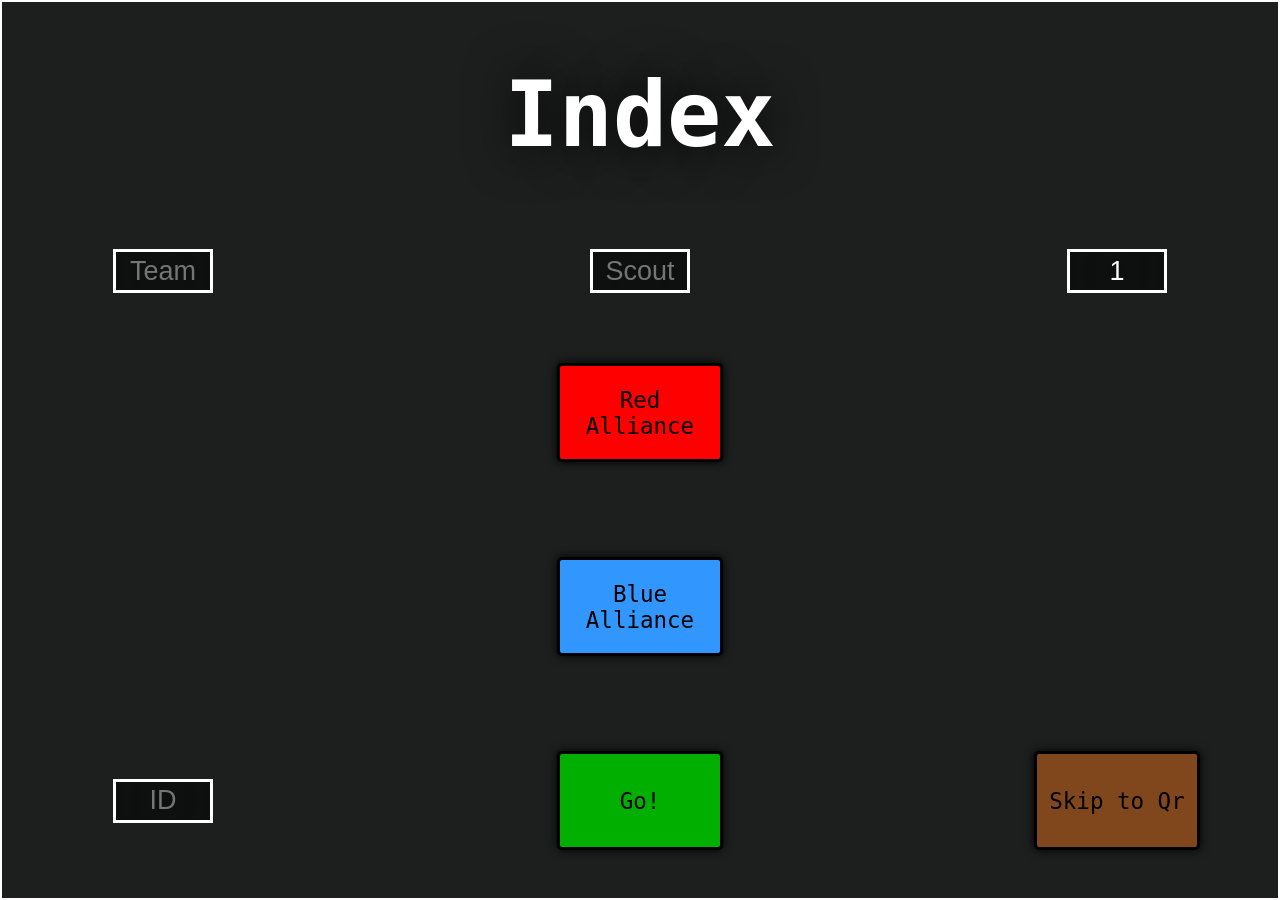
<file: index-old.html>
<!DOCTYPE html>
<html>

<head>
    <meta charset="utf-8">
    <title>index</title>
    <script src="app.js"></script>
    <link rel="stylesheet" type="text/css" href="styleSheet.css">
    <link rel="stylesheet" type="text/css" href="index.css">
</head>

<body onload="pullIPadID();setTeam(matchNum.value, iPadIDarea.value);alliancePick('No Alliance')" id="body"
    style="overflow: scroll;">
    <table class="table" id="indexTable">
        <tr class="top" id="row1">
            <th class="header" colspan="3">Index</th>
        </tr>
        <tr id="row2">
            <td class="sideColumn">
                <input class="inputBox" type="number" name="matchBox" placeholder="Team" id="teamNum" maxlength="4"
                    oninput="this.value=this.value.replace(/[^0-9]/g,'')" />
            </td>
            <td>
                <input class="inputBox" type="text" name="matchBox" placeholder="Scout" maxlength="3" id="scout"
                    oninput="this.value = this.value.replace(/[^a-zA-Z]/g, '').toUpperCase();" />
            </td>
            <td class="sideColumn">
                <input class="inputBox" type="number" name="matchBox" placeholder="Match" id="matchNum"
                    oninput="if(this.value.length > 3) { this.value = this.value.slice(0,3); }"
                    onchange="setTeam(this.value, iPadIDarea.value)" />
            </td>
        </tr>
        <tr id="row3">
            <td rowspan="2"></td>
            <td>
                <button class="redButton" id="Red Alliance" onclick="alliancePick(this.id)">Red
                    Alliance</button>
            </td>
            <td rowspan="2"></td>
        </tr>

        <tr id="row4">
            <td>
                <button class="blueButton" id="Blue Alliance" onclick="alliancePick(this.id)">Blue
                    Alliance</button>
            </td>
        </tr>

        <tr id="row5" style="position: relative;">
            <td style="z-index: -1">
                <input id="iPadIDarea" type="number" class="inputBox" placeholder="ID"
                    onchange="setTeam(matchNum.value, this.value)" maxlength="1"
                    style="position: relative; z-index: 1;" />
            </td>
            <td style="z-index: 1">
                <button class="goButton" onclick="GO(iPadIDarea.value, matchNum.value, scout.value, 'auton');" id="goButton"
                    style="position: relative; z-index: 2;">Go!</button>
            </td>
            <td style="z-index: -1">
                <button class="qrButton" onclick="GO(iPadIDarea.value, matchNum.value, scout.value, 'qr')">Skip to Qr</button>
            </td>
        </tr>

    </table>
</body>

</html>
</file>
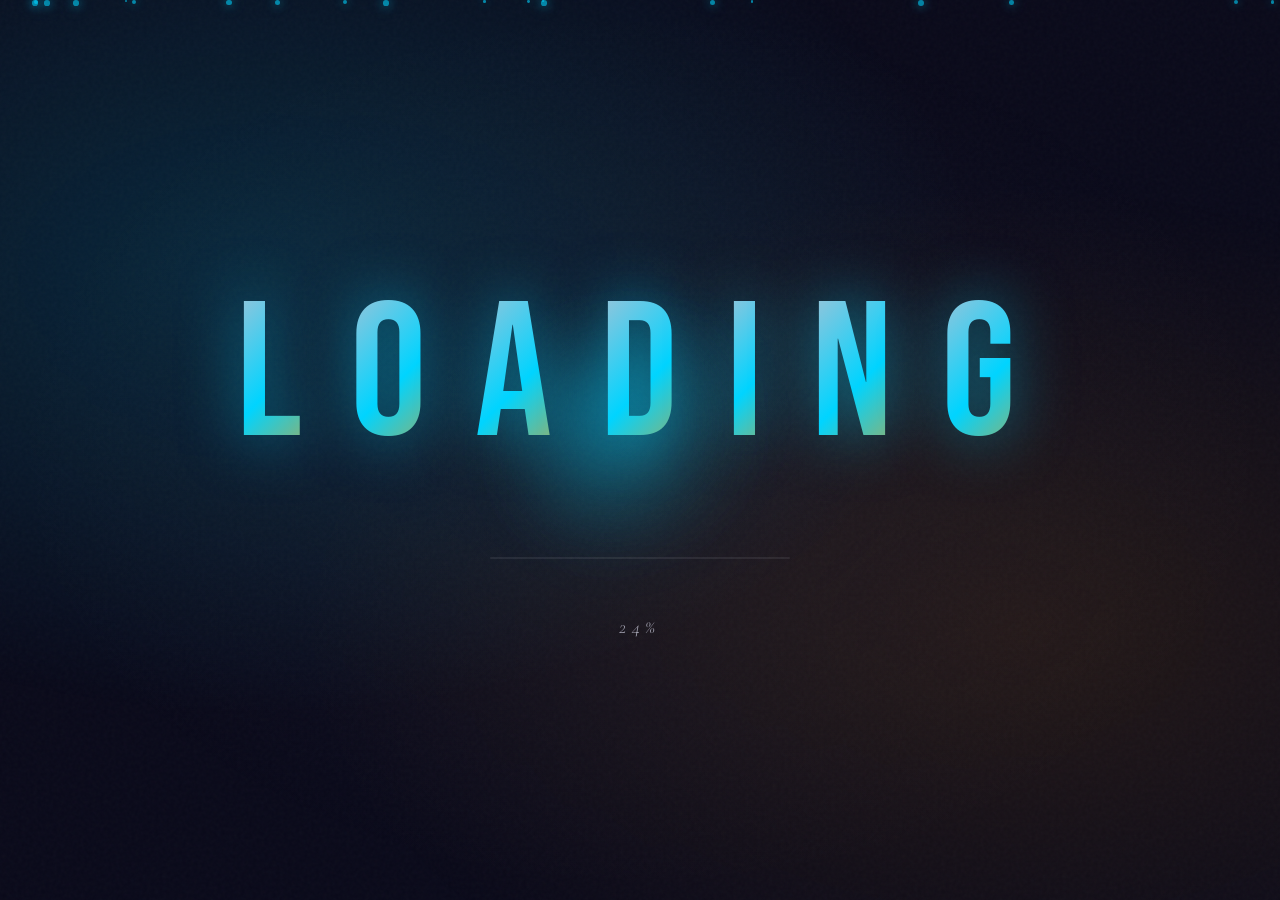
<file: loading-animation.html>
<!DOCTYPE html>
<html lang="en">

<head>
    <meta charset="UTF-8">
    <meta name="viewport" content="width=device-width, initial-scale=1.0">
    <title>Liquid Kinetic Loader</title>
    <link rel="preconnect" href="https://fonts.googleapis.com">
    <link rel="preconnect" href="https://fonts.gstatic.com" crossorigin>
    <link
        href="https://fonts.googleapis.com/css2?family=Bebas+Neue&family=Cormorant+Garamond:ital,wght@0,300;0,400;1,300;1,400&display=swap"
        rel="stylesheet">
    <style>
        * {
            margin: 0;
            padding: 0;
            box-sizing: border-box;
        }

        :root {
            --deep-midnight: #0a0a1a;
            --electric-cyan: #00d4ff;
            --amber-glow: #ff9500;
            --liquid-silver: #c0c0d0;
            --void-black: #050510;
        }

        body {
            min-height: 100vh;
            background: var(--deep-midnight);
            display: flex;
            justify-content: center;
            align-items: center;
            overflow: hidden;
            font-family: 'Bebas Neue', sans-serif;
        }

        /* Animated gradient mesh background */
        .bg-mesh {
            position: fixed;
            top: 0;
            left: 0;
            width: 100%;
            height: 100%;
            background:
                radial-gradient(ellipse at 20% 30%, rgba(0, 212, 255, 0.15) 0%, transparent 50%),
                radial-gradient(ellipse at 80% 70%, rgba(255, 149, 0, 0.1) 0%, transparent 50%),
                radial-gradient(ellipse at 50% 50%, rgba(192, 192, 208, 0.05) 0%, transparent 70%);
            animation: meshFlow 8s ease-in-out infinite;
        }

        @keyframes meshFlow {

            0%,
            100% {
                transform: scale(1) rotate(0deg);
                opacity: 1;
            }

            33% {
                transform: scale(1.1) rotate(2deg);
                opacity: 0.9;
            }

            66% {
                transform: scale(0.95) rotate(-1deg);
                opacity: 1;
            }
        }

        /* Noise texture overlay */
        .noise-overlay {
            position: fixed;
            top: 0;
            left: 0;
            width: 100%;
            height: 100%;
            opacity: 0.03;
            pointer-events: none;
            background-image: url("data:image/svg+xml,%3Csvg viewBox='0 0 256 256' xmlns='http://www.w3.org/2000/svg'%3E%3Cfilter id='noiseFilter'%3E%3CfeTurbulence type='fractalNoise' baseFrequency='0.9' numOctaves='4' stitchTiles='stitch'/%3E%3C/filter%3E%3Crect width='100%25' height='100%25' filter='url(%23noiseFilter)'/%3E%3C/svg%3E");
        }

        .loader-container {
            position: relative;
            display: flex;
            flex-direction: column;
            align-items: center;
            gap: 2rem;
            z-index: 10;
        }

        /* Main loading text with liquid effect */
        .loading-text {
            position: relative;
            font-size: clamp(4rem, 15vw, 12rem);
            letter-spacing: 0.15em;
            display: flex;
            gap: 0.1em;
        }

        .char {
            position: relative;
            display: inline-block;
            color: transparent;
            background: linear-gradient(135deg,
                    var(--liquid-silver) 0%,
                    var(--electric-cyan) 50%,
                    var(--amber-glow) 100%);
            background-clip: text;
            -webkit-background-clip: text;
            -webkit-text-fill-color: transparent;
            filter: drop-shadow(0 0 30px rgba(0, 212, 255, 0.5));
            animation:
                liquidMorph 3s ease-in-out infinite,
                charFloat 2s ease-in-out infinite;
            animation-delay: calc(var(--char-index) * 0.1s);
            transform-origin: center bottom;
        }

        @keyframes liquidMorph {

            0%,
            100% {
                transform: translateY(0) scaleY(1) skewX(0deg);
                filter: drop-shadow(0 0 30px rgba(0, 212, 255, 0.5)) blur(0px);
            }

            25% {
                transform: translateY(-15px) scaleY(1.1) scaleX(0.95) skewX(-3deg);
                filter: drop-shadow(0 10px 40px rgba(0, 212, 255, 0.7)) blur(0.5px);
            }

            50% {
                transform: translateY(-5px) scaleY(0.95) scaleX(1.05) skewX(2deg);
                filter: drop-shadow(0 5px 35px rgba(255, 149, 0, 0.6)) blur(0px);
            }

            75% {
                transform: translateY(-20px) scaleY(1.05) scaleX(0.98) skewX(-1deg);
                filter: drop-shadow(0 15px 45px rgba(0, 212, 255, 0.8)) blur(0.3px);
            }
        }

        @keyframes charFloat {

            0%,
            100% {
                transform: translateY(0);
            }

            50% {
                transform: translateY(-10px);
            }
        }

        /* Liquid ripple effect behind text */
        .liquid-ripple {
            position: absolute;
            top: 50%;
            left: 50%;
            transform: translate(-50%, -50%);
            width: 120%;
            height: 120%;
            pointer-events: none;
        }

        .ripple {
            position: absolute;
            top: 50%;
            left: 50%;
            transform: translate(-50%, -50%);
            border: 2px solid var(--electric-cyan);
            border-radius: 50%;
            opacity: 0;
            animation: rippleExpand 2s ease-out infinite;
        }

        .ripple:nth-child(1) {
            animation-delay: 0s;
        }

        .ripple:nth-child(2) {
            animation-delay: 0.5s;
        }

        .ripple:nth-child(3) {
            animation-delay: 1s;
        }

        .ripple:nth-child(4) {
            animation-delay: 1.5s;
        }

        @keyframes rippleExpand {
            0% {
                width: 0;
                height: 0;
                opacity: 0.8;
                border-width: 3px;
            }

            50% {
                opacity: 0.4;
            }

            100% {
                width: 150%;
                height: 150%;
                opacity: 0;
                border-width: 0px;
            }
        }

        /* Progress indicator */
        .progress-container {
            position: relative;
            width: 300px;
            height: 2px;
            background: rgba(192, 192, 208, 0.1);
            border-radius: 1px;
            overflow: hidden;
            margin-top: 2rem;
        }

        .progress-bar {
            position: absolute;
            top: 0;
            left: 0;
            height: 100%;
            background: linear-gradient(90deg,
                    transparent 0%,
                    var(--electric-cyan) 20%,
                    var(--amber-glow) 50%,
                    var(--electric-cyan) 80%,
                    transparent 100%);
            background-size: 200% 100%;
            animation:
                progressFlow 2s ease-in-out infinite,
                shimmer 1.5s linear infinite;
            border-radius: 1px;
            box-shadow: 0 0 20px var(--electric-cyan), 0 0 40px rgba(0, 212, 255, 0.5);
        }

        @keyframes progressFlow {
            0% {
                width: 0%;
                left: 0%;
            }

            50% {
                width: 60%;
                left: 20%;
            }

            100% {
                width: 0%;
                left: 100%;
            }
        }

        @keyframes shimmer {
            0% {
                background-position: 200% 0;
            }

            100% {
                background-position: -200% 0;
            }
        }

        /* Floating particles */
        .particles {
            position: fixed;
            top: 0;
            left: 0;
            width: 100%;
            height: 100%;
            pointer-events: none;
            overflow: hidden;
        }

        .particle {
            position: absolute;
            width: 4px;
            height: 4px;
            background: var(--electric-cyan);
            border-radius: 50%;
            opacity: 0.6;
            animation: particleFloat 8s ease-in-out infinite;
            box-shadow: 0 0 10px var(--electric-cyan), 0 0 20px rgba(0, 212, 255, 0.5);
        }

        @keyframes particleFloat {

            0%,
            100% {
                transform: translateY(100vh) rotate(0deg);
                opacity: 0;
            }

            10% {
                opacity: 0.6;
            }

            90% {
                opacity: 0.6;
            }

            100% {
                transform: translateY(-100vh) rotate(720deg);
                opacity: 0;
            }
        }

        /* Loading percentage */
        .percentage {
            font-family: 'Cormorant Garamond', serif;
            font-size: 1.2rem;
            font-weight: 300;
            font-style: italic;
            color: var(--liquid-silver);
            letter-spacing: 0.3em;
            margin-top: 1.5rem;
            opacity: 0.8;
            animation: pulseText 2s ease-in-out infinite;
        }

        @keyframes pulseText {

            0%,
            100% {
                opacity: 0.6;
            }

            50% {
                opacity: 1;
            }
        }

        /* Mercury blob effect */
        .mercury-blob {
            position: absolute;
            width: 200px;
            height: 200px;
            background: radial-gradient(circle at 30% 30%, rgba(0, 212, 255, 0.3), transparent 70%);
            border-radius: 50%;
            filter: blur(40px);
            animation: blobMorph 6s ease-in-out infinite;
            pointer-events: none;
        }

        .mercury-blob:nth-child(1) {
            top: 20%;
            left: 10%;
            animation-delay: 0s;
        }

        .mercury-blob:nth-child(2) {
            top: 60%;
            right: 10%;
            background: radial-gradient(circle at 30% 30%, rgba(255, 149, 0, 0.2), transparent 70%);
            animation-delay: -3s;
        }

        @keyframes blobMorph {

            0%,
            100% {
                border-radius: 60% 40% 30% 70% / 60% 30% 70% 40%;
                transform: translate(0, 0) scale(1);
            }

            25% {
                border-radius: 30% 60% 70% 40% / 50% 60% 30% 60%;
                transform: translate(30px, -30px) scale(1.1);
            }

            50% {
                border-radius: 50% 60% 30% 60% / 30% 40% 70% 60%;
                transform: translate(-20px, 20px) scale(0.9);
            }

            75% {
                border-radius: 60% 40% 60% 30% / 70% 30% 50% 60%;
                transform: translate(20px, 10px) scale(1.05);
            }
        }

        /* Exit animation */
        .loader-container.exiting {
            animation: exitLoader 0.8s cubic-bezier(0.16, 1, 0.3, 1) forwards;
        }

        @keyframes exitLoader {
            0% {
                opacity: 1;
                transform: scale(1);
                filter: blur(0);
            }

            50% {
                opacity: 0.5;
                transform: scale(1.1);
                filter: blur(10px);
            }

            100% {
                opacity: 0;
                transform: scale(0.8);
                filter: blur(20px);
            }
        }
    </style>
</head>

<body>
    <div class="bg-mesh"></div>
    <div class="noise-overlay"></div>

    <div class="mercury-blob"></div>
    <div class="mercury-blob"></div>

    <div class="particles" id="particles"></div>

    <div class="loader-container" id="loader">
        <div class="loading-text" id="loadingText">
            <span class="char" style="--char-index: 0">L</span>
            <span class="char" style="--char-index: 1">O</span>
            <span class="char" style="--char-index: 2">A</span>
            <span class="char" style="--char-index: 3">D</span>
            <span class="char" style="--char-index: 4">I</span>
            <span class="char" style="--char-index: 5">N</span>
            <span class="char" style="--char-index: 6">G</span>
        </div>

        <div class="liquid-ripple">
            <div class="ripple"></div>
            <div class="ripple"></div>
            <div class="ripple"></div>
            <div class="ripple"></div>
        </div>

        <div class="progress-container">
            <div class="progress-bar"></div>
        </div>

        <div class="percentage" id="percentage">0%</div>
    </div>

    <script>
        // Create floating particles
        const particlesContainer = document.getElementById('particles');
        const particleCount = 20;

        for (let i = 0; i < particleCount; i++) {
            const particle = document.createElement('div');
            particle.className = 'particle';
            particle.style.left = Math.random() * 100 + '%';
            particle.style.animationDuration = (Math.random() * 5 + 5) + 's';
            particle.style.animationDelay = Math.random() * 8 + 's';
            particle.style.width = (Math.random() * 4 + 2) + 'px';
            particle.style.height = particle.style.width;
            particlesContainer.appendChild(particle);
        }

        // Animate percentage
        const percentageEl = document.getElementById('percentage');
        let progress = 0;
        const targetProgress = 100;
        const duration = 5000; // 5 seconds
        const startTime = Date.now();

        function updateProgress() {
            const elapsed = Date.now() - startTime;
            progress = Math.min((elapsed / duration) * targetProgress, targetProgress);
            percentageEl.textContent = Math.floor(progress) + '%';

            if (progress < targetProgress) {
                requestAnimationFrame(updateProgress);
            } else {
                // Trigger exit animation
                setTimeout(() => {
                    document.getElementById('loader').classList.add('exiting');
                    window.location.href = `new app/index.html?skipLoader=true`;
                }, 500);
            }
        }

        updateProgress();

        // Mouse interaction - subtle parallax effect
        document.addEventListener('mousemove', (e) => {
            const chars = document.querySelectorAll('.char');
            const centerX = window.innerWidth / 2;
            const centerY = window.innerHeight / 2;
            const moveX = (e.clientX - centerX) / 50;
            const moveY = (e.clientY - centerY) / 50;

            chars.forEach((char, index) => {
                const factor = (index - 3) * 0.5;
                char.style.transform = `translate(${moveX * factor}px, ${moveY * factor}px)`;
            });
        });
    </script>
</body>

</html>
</file>
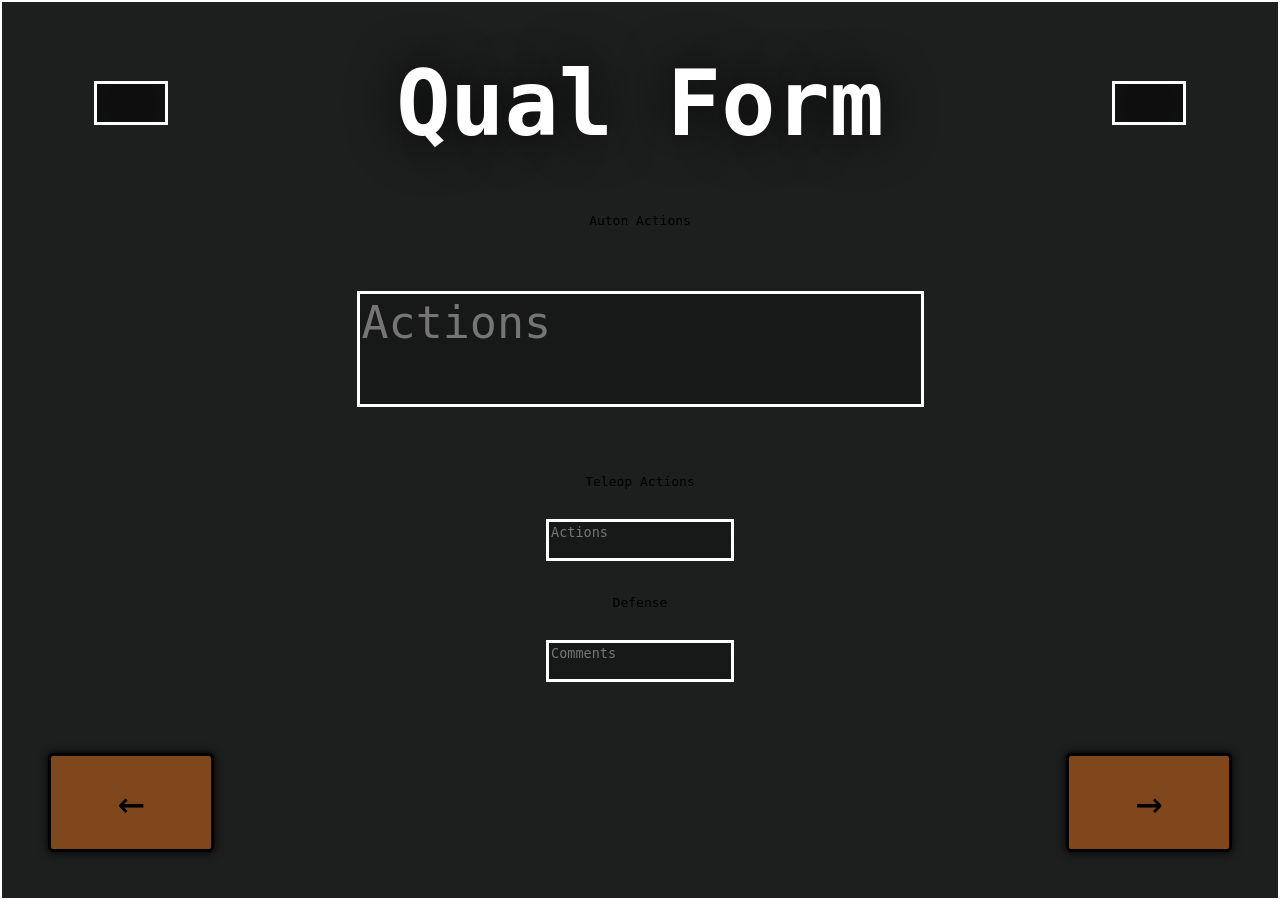
<file: qualForm.html>
<!DOCTYPE html>
<html>

<head>
    <meta charset="utf-8">
    <title>auton</title>
    <script src="app.js"></script>
    <link rel="styleSheet" type="text/css" href="styleSheet.css">
    <link rel="styleSheet" type="text/css" href="qualForm.css">
</head>

<body class="qualFormBody" style="overflow: scroll;" onload="loadPage('qualForm')">
    <table id="table">
        <tr id="row1">
            <th class="topSideBox">
                <input class="infoBox" type="text" name="teamBox" id="teamNumberBox" readonly />
            </th>
            <th class="header" id="color">Qual Form</th>
            <th class="topSideBox">
                <input class="infoBox" type="text" name="matchBox" id="matchNumberBox" readonly />
            </th>
        </tr>
        <tr>
            <td colspan="3" class="title">Auton Actions</td>
        </tr>
        <tr>
            <td colspan="3" rowspan="2">
                <textarea placeholder="Actions" class="commentBox" id="autonActions"
                    onchange="addComments(this.id)"></textarea>
            </td>
        </tr>
        <tr></tr>
        <tr>
            <td colspan="3" class="title">Teleop Actions</td>
        </tr>
        <tr>
            <td colspan="3" rowspan="2">
                <textarea placeholder="Actions" class="commentBox" id="teleopActions"
                    onchange="addComments(this.id)"></textarea>
            </td>
        </tr>
        <tr></tr>
        <tr>
            <td colspan="3" class="title">Defense</td>
        </tr>
        <tr>
            <td colspan="3" rowspan="2">
                <textarea placeholder="Comments" class="commentBox" id="defenseComments"
                    onchange="addComments(this.id)"></textarea>
            </td>
        </tr>
        <tr></tr>
        <tr>
            <td>
                <button class="backForth nextColor" id="back" onclick="load('index')">&larr;</button>
            </td>
            <td></td>
            <td>
                <button class="backForth nextColor" id="next" onclick="load('qr')">&rarr;</button>
            </td>
        </tr>
    </table>
</body>

</html>
</file>
<file: styleSheet.css>
/*Global Styles*/
table {
  height: 100vh;
  width: 100vw;
  margin: 0;
  padding: 0;
  border-spacing: 0;
  text-align: center;
  font-family: Monospace;
  border: white 2px solid;
}

body {
  margin: 0;
  background-color: #1d1e1e;
  overflow: hidden;
  background-position: center;
  background-repeat: no-repeat;
  background-size: cover;
}

  button {
    height: 11vh;
    width: 13vw;
    border: 3px solid black;
    border-radius: 5px;
    color: black;
    font-size: 100%;
    font-family: inherit;
    box-shadow: 0px 0px 10px black;
    font-size: 2.5vh;
    text-overflow: clip;
  }

  button:hover {
    filter: brightness(0.8);
  }

  button:active {
    filter: brightness(1.2);
  }
  
  textarea {
    resize: none;
    background-color: rgba(0, 0, 0, 0.2);
    -webkit-backdrop-filter: blur(5px);
    backdrop-filter: blur(5px);
    border: 3px solid white;
    color: white;
    text-align: left;
    font-size: 1.5vh;
  }
  /*Everything Else*/
  .header {
    color: white;
    font-size: 15vh;
    text-shadow: 0px 0px 50px black;
  }
  .footer {
    height: 20vh;
  }
  .topSideBox {
    width: 20vw;
  }
  .comments {
    height: 12vh;
    width: 30vw;
    font-size:2vh;
    background-color: rgba(0, 0, 0, 0.5);
  }
  .undo {
    height: 10vh;
    padding: 0;
    border: 3px solid white;
    border-radius: 0px;
    -webkit-backdrop-filter: blur(15px);
    backdrop-filter: blur(15px);
    background-color: rgba(255, 0, 0, 0.5);
    color: white;
    font-size: 3vh;
    background: #cc0000;
  }
  .infoBox {
    height: 4vh;
    width: 5vw;
    background-color: rgba(0, 0, 0, 0.5);
    -webkit-backdrop-filter: blur(50px);
    backdrop-filter: blur(50px);
    border: 3px solid white;
    color: white;
    text-align: center;
    font-size: 3vh;
  }
  .inputBox {
    height: 4vh;
    width: 7vw;
    background-color: rgba(0, 0, 0, 0.5);
    -webkit-backdrop-filter: blur(50px);
    backdrop-filter: blur(50px);
    border: 3px solid white;
    color: white;
    text-align: center;
    font-size: 3vh;
  }
  .backForth {
    text-align: center;
    background-color: rgb(128,71,28);
    font-size: 5vh;
    height: 11vh;
    width: 13vw;
  }

textarea {
  resize: none;
  background-color: rgba(0, 0, 0, 0.2);
  -webkit-backdrop-filter: blur(5px);
  backdrop-filter: blur(5px);
  border: 3px solid white;
  color: white;
  text-align: left;
  font-size: 1.5vh;
}

/*Everything Else*/
.header {
  color: white;
  font-size: 10vh;
  text-shadow: 0px 0px 50px black;
}

.footer {
  height: 20vh;
}

.topSideBox {
  width: 20vw;
}

.comments {
  height: 12vh;
  width: 30vw;
  font-size: 2vh;
  background-color: rgba(0, 0, 0, 0.5);
}

.undo {
  height: 10vh;
  padding: 0;
  border: 3px solid white;
  border-radius: 0px;
  -webkit-backdrop-filter: blur(15px);
  backdrop-filter: blur(15px);
  background-color: rgba(255, 0, 0, 0.5);
  color: white;
  font-size: 3vh;
  background: #cc0000;
}

.infoBox {
  height: 4vh;
  width: 5vw;
  background-color: rgba(0, 0, 0, 0.5);
  -webkit-backdrop-filter: blur(50px);
  backdrop-filter: blur(50px);
  border: 3px solid white;
  color: white;
  text-align: center;
  font-size: 3vh;
}

.inputBox {
  height: 4vh;
  width: 7vw;
  background-color: rgba(0, 0, 0, 0.5);
  -webkit-backdrop-filter: blur(50px);
  backdrop-filter: blur(50px);
  border: 3px solid white;
  color: white;
  text-align: center;
  font-size: 3vh;
}

.backForth {
  text-align: center;
  font-size: 5vh;
  height: 11vh;
  width: 13vw;
}

input::-webkit-outer-spin-button,
input::-webkit-inner-spin-button {
  -webkit-appearance: none;
}

body::-webkit-scrollbar {
  display: none;
  /* for Chrome, Safari, and Opera */
}

.terminal {
  width: 20vw;
  height: 60vh;
  resize: none;
  background-color: rgba(0, 0, 0, 0.2);
  -webkit-backdrop-filter: blur(5px);
  backdrop-filter: blur(5px);
  border: 3px solid white;
  text-align: left;
  color: white;
  font-size: 1.5vh;
  scrollbar-width: thin;
  scrollbar-color: white rgba(0, 0, 0, 0.2);
  font-size: 2vh;
  line-height: 1.51vw;
}

.score {
  width: 14vw;
  display: block;
  box-sizing: border-box;
  margin: auto;
  text-align: center;
  align-items: center;
}

.top {
  height: 25vh;
}
</file>
<file: index.css>
.redButton {
    background-color: rgb(255,0,0);
}

.blueButton {
    background-color: rgb(50,150,255);
}

.goButton {
    background-color: rgb(0,175,0);
}

.qrButton {
    background-color: rgb(128,71,28);
}

.sideColumn {
    width: 25vw;
}
</file>
<file: qualForm.css>
#autonActions {
    color: white;
    font-size: 5vh;
}
</file>
